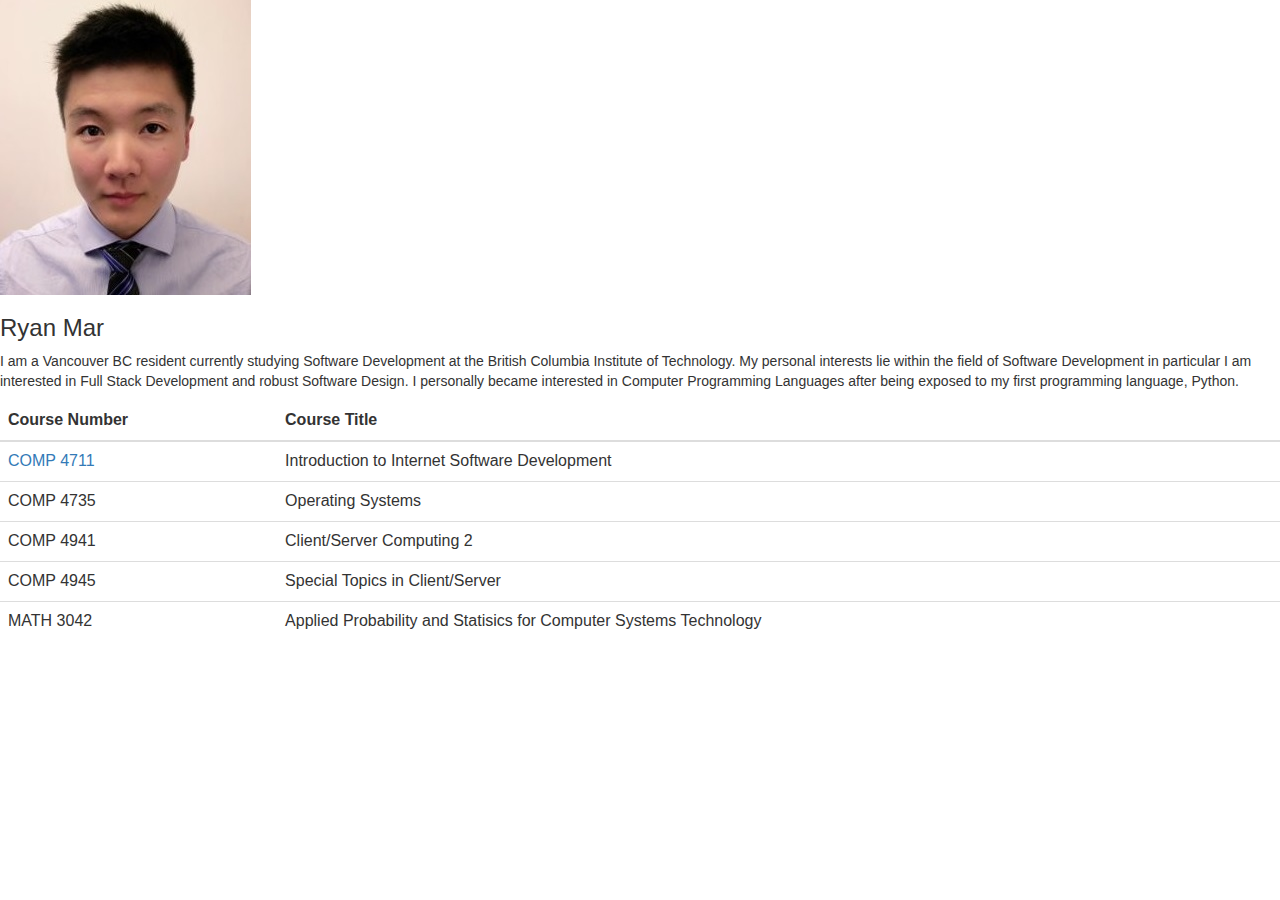
<file: index.html>
<DOCTYPE html>
  <html>
    <head>
      <title>Software Dev Ryan Mar</title>
      <meta charset="UTF-8" />
      <meta name="description" content="Personal Web Site" />
      <meta name="keywords" content="Programmer, Web, Software Developer" />
      <meta name="author" content="Ryan Mar" />
      <meta name="viewport" content="width=device-width, initial-scale=1.0" />

      <link
        rel="stylesheet"
        href="https://maxcdn.bootstrapcdn.com/bootstrap/3.3.7/css/bootstrap.min.css"
      />
      <script src="https://ajax.googleapis.com/ajax/libs/jquery/3.3.1/jquery.min.js"></script>
      <script src="https://maxcdn.bootstrapcdn.com/bootstrap/3.3.7/js/bootstrap.min.js"></script>
    </head>

    <body>
      <div>
        <img src="images/Profile Picture.jpg" alt="Profile Picture" />
        <h3>Ryan Mar</h3>
        <p>
          I am a Vancouver BC resident currently studying Software Development
          at the British Columbia Institute of Technology. My personal interests
          lie within the field of Software Development in particular I am
          interested in Full Stack Development and robust Software Design. I
          personally became interested in Computer Programming Languages after
          being exposed to my first programming language, Python.
        </p>
      </div>
      <div>
        <table class="table">
          <thead>
            <tr>
              <th>Course Number</th>
              <th>Course Title</th>
            </tr>
          </thead>
          <tbody>
            <tr>
              <td><a href="COMP4711/comp4711.html">COMP 4711</a></td>
              <td>Introduction to Internet Software Development</td>
            </tr>
            <tr>
              <td>COMP 4735</td>
              <td>Operating Systems</td>
            </tr>
            <tr>
              <td>COMP 4941</td>
              <td>Client/Server Computing 2</td>
            </tr>
            <tr>
              <td>COMP 4945</td>
              <td>Special Topics in Client/Server</td>
            </tr>
            <tr>
              <td>MATH 3042</td>
              <td>
                Applied Probability and Statisics for Computer Systems
                Technology
              </td>
            </tr>
          </tbody>
        </table>
      </div>
    </body>
  </html>
</DOCTYPE>
</file>
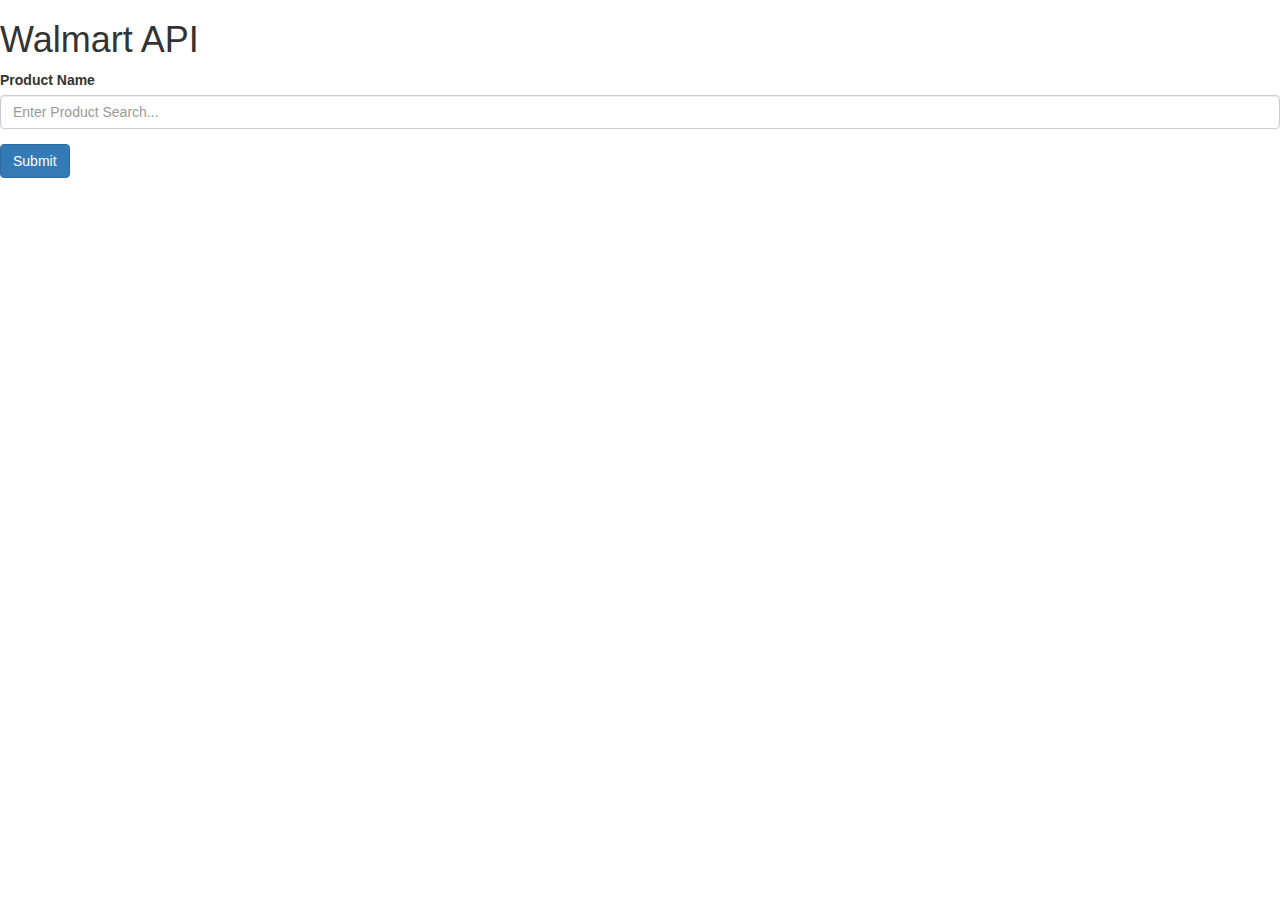
<file: COMP4711/Labs/7/WalmartAPI/index.html>
<!DOCTYPE html>
<html>
  <head>
    <meta charset="UTF-8" />
    <link
      rel="stylesheet"
      href="https://maxcdn.bootstrapcdn.com/bootstrap/3.3.7/css/bootstrap.min.css"
    />
    <script src="https://ajax.googleapis.com/ajax/libs/jquery/3.3.1/jquery.min.js"></script>
    <script src="https://maxcdn.bootstrapcdn.com/bootstrap/3.3.7/js/bootstrap.min.js"></script>

    <script>

    const APIKEY = 'b8sffpvfkf4vdkqmx32rszjd'

    function getItem() {
      let link = "https://cors-anywhere.herokuapp.com/http://api.walmartlabs.com/v1/search?apiKey=" + APIKEY + "&query=" + jQuery("#productname").val();
      
      let xhttp = new XMLHttpRequest();
      xhttp.onreadystatechange = function() {
        if (this.readyState == 4 && this.status == 200) {
          let itemList = JSON.parse(this.responseText);
          document.getElementById('itemlist').innerHTML = '';

          for (let i = 0; i < itemList.items.length; i++) {
            let node = document.createElement("p");
            let textnode = document.createTextNode(itemList.items[i].name + ": $" + itemList.items[i].salePrice);
            node.appendChild(textnode);
            document.getElementById("itemlist").appendChild(node); 
          }
        }
      };
      xhttp.open("GET", link, true);
      xhttp.send();
    }
    </script>

</head>
  <body>
    <h1>Walmart API</h1>
    <form>
      <div class="form-group">
        <label for="productname">Product Name</label>
        <input type="text" class="form-control" id="productname" placeholder="Enter Product Search...">
      </div>
    </form>
    <button type="submit" class="btn btn-primary" id = "submit" onclick="getItem()">Submit</button>
    <div id="itemlist"></div>
  </body>
</html>
</file>
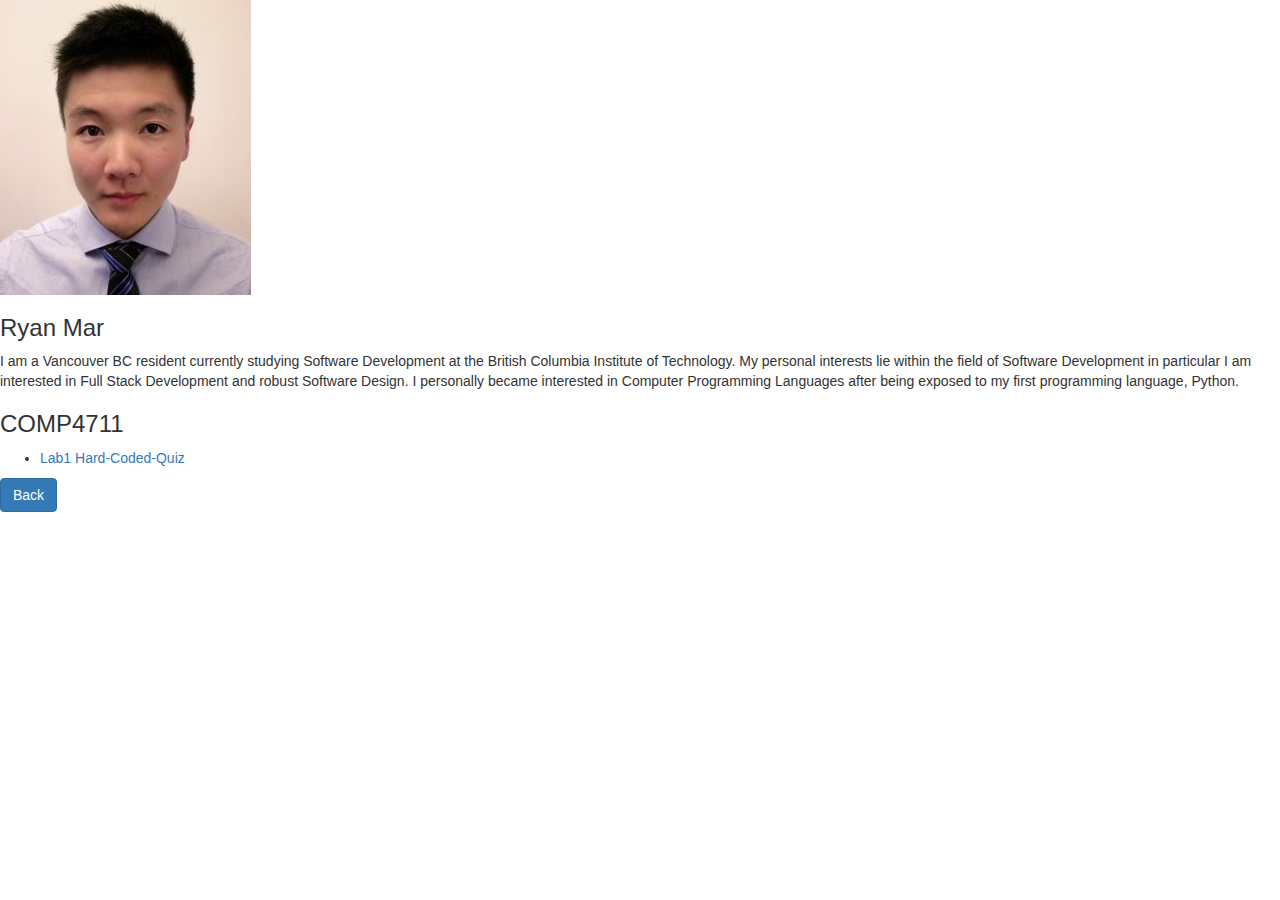
<file: COMP4711.html>
<DOCTYPE html>
  <html>
    <head>
      <title>Software Dev Ryan Mar</title>
      <meta charset="UTF-8" />
      <meta name="description" content="Personal Web Site" />
      <meta name="keywords" content="Programmer, Web, Software Developer" />
      <meta name="author" content="Ryan Mar" />
      <meta name="viewport" content="width=device-width, initial-scale=1.0" />

      <link
        rel="stylesheet"
        href="https://maxcdn.bootstrapcdn.com/bootstrap/3.3.7/css/bootstrap.min.css"
      />
      <script src="https://ajax.googleapis.com/ajax/libs/jquery/3.3.1/jquery.min.js"></script>
      <script src="https://maxcdn.bootstrapcdn.com/bootstrap/3.3.7/js/bootstrap.min.js"></script>
    </head>

    <body>
      <div>
        <img src="images/Profile Picture.jpg" alt="Profile Picture" />
        <h3>Ryan Mar</h3>
        <p>
          I am a Vancouver BC resident currently studying Software Development
          at the British Columbia Institute of Technology. My personal interests
          lie within the field of Software Development in particular I am
          interested in Full Stack Development and robust Software Design. I
          personally became interested in Computer Programming Languages after
          being exposed to my first programming language, Python.
        </p>
      </div>
      <div>
        <h3>COMP4711</h3>
        <ul>
          <li><a href="lab1.html">Lab1 Hard-Coded-Quiz</a></li>
        </ul>
        <a href="index.html" class="btn btn-primary" role="button">Back</a>
      </div>
    </body>
  </html>
</DOCTYPE>
</file>
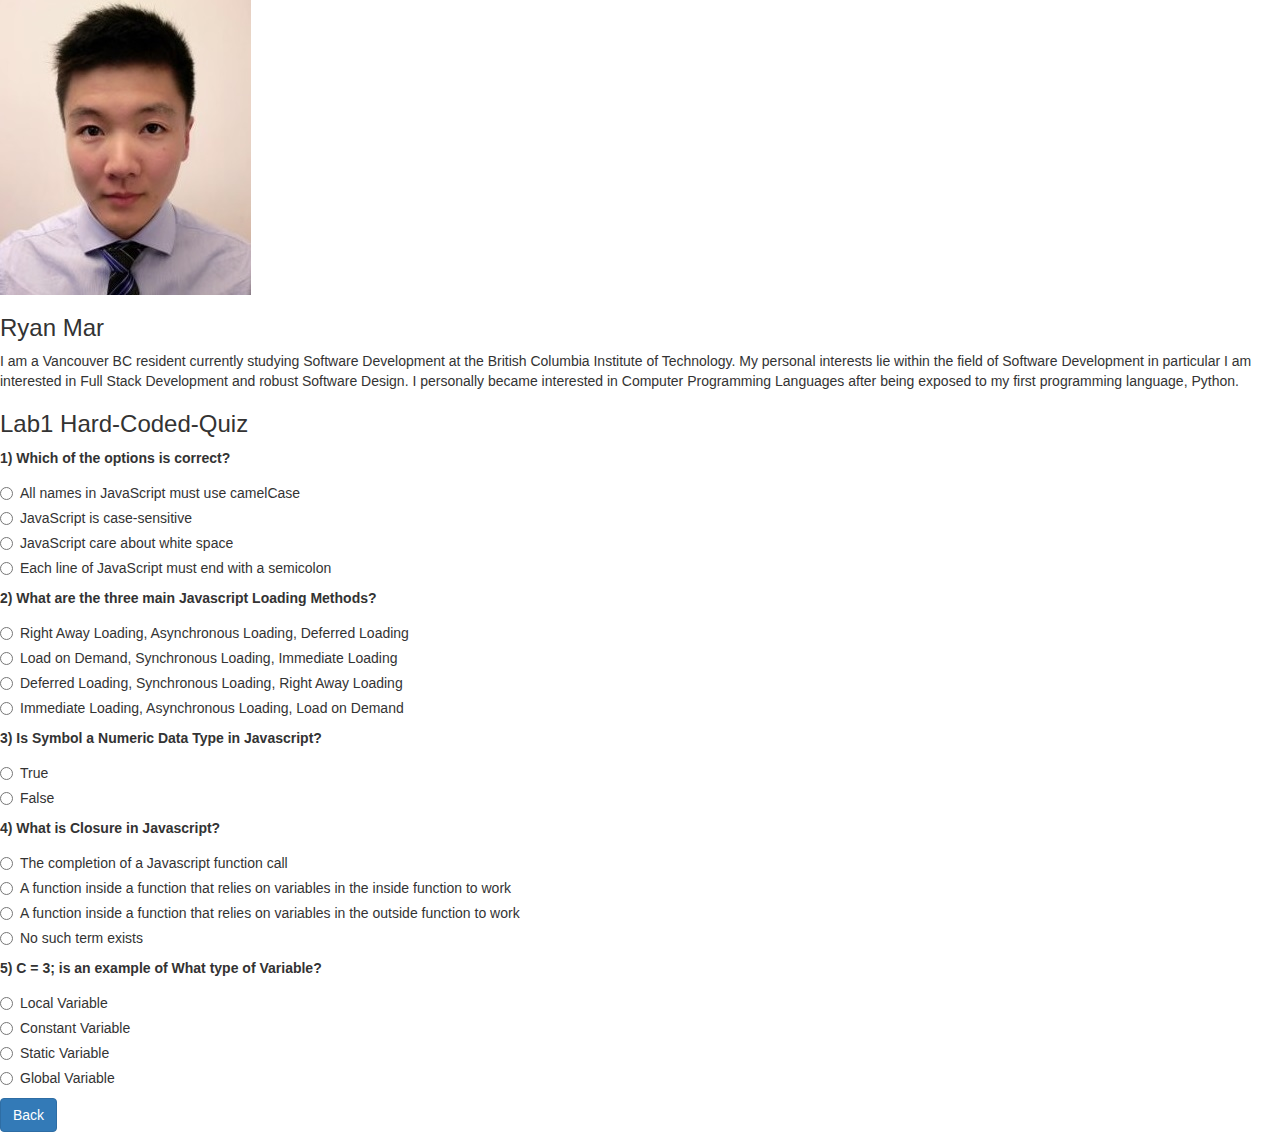
<file: lab1.html>
<DOCTYPE html>
  <html>
    <head>
      <title>Software Dev Ryan Mar</title>
      <meta charset="UTF-8" />
      <meta name="description" content="Personal Web Site" />
      <meta name="keywords" content="Programmer, Web, Software Developer" />
      <meta name="author" content="Ryan Mar" />
      <meta name="viewport" content="width=device-width, initial-scale=1.0" />

      <link
        rel="stylesheet"
        href="https://maxcdn.bootstrapcdn.com/bootstrap/3.3.7/css/bootstrap.min.css"
      />
      <script src="https://ajax.googleapis.com/ajax/libs/jquery/3.3.1/jquery.min.js"></script>
      <script src="https://maxcdn.bootstrapcdn.com/bootstrap/3.3.7/js/bootstrap.min.js"></script>
    </head>

    <body>
      <div>
        <img src="images/Profile Picture.jpg" alt="Profile Picture" />
        <h3>Ryan Mar</h3>
        <p>
          I am a Vancouver BC resident currently studying Software Development
          at the British Columbia Institute of Technology. My personal interests
          lie within the field of Software Development in particular I am
          interested in Full Stack Development and robust Software Design. I
          personally became interested in Computer Programming Languages after
          being exposed to my first programming language, Python.
        </p>
      </div>
      <div>
        <h3>Lab1 Hard-Coded-Quiz</h3>

        <!-- QUESITON 1-->
        <label for="question1">1) Which of the options is correct?</label>
        <div class="radio">
          <label>
            <input type="radio" name="question1" />All names in JavaScript must
            use camelCase
          </label>
        </div>
        <div class="radio">
          <label>
            <input type="radio" name="question1" />JavaScript is case-sensitive
          </label>
        </div>
        <div class="radio">
          <label>
            <input type="radio" name="question1" />JavaScript care about white
            space
          </label>
        </div>
        <div class="radio">
          <label>
            <input type="radio" name="question1" />Each line of JavaScript must
            end with a semicolon
          </label>
        </div>

        <!-- QUESITON 2-->
        <label for="question2"
          >2) What are the three main Javascript Loading Methods?</label
        >
        <div class="radio">
          <label>
            <input type="radio" name="question2" />Right Away Loading,
            Asynchronous Loading, Deferred Loading
          </label>
        </div>
        <div class="radio">
          <label>
            <input type="radio" name="question2" />Load on Demand, Synchronous
            Loading, Immediate Loading
          </label>
        </div>
        <div class="radio">
          <label>
            <input type="radio" name="question2" />Deferred Loading, Synchronous
            Loading, Right Away Loading
          </label>
        </div>
        <div class="radio">
          <label>
            <input type="radio" name="question2" />Immediate Loading,
            Asynchronous Loading, Load on Demand
          </label>
        </div>

        <!-- QUESITON 3-->
        <label for="question3"
          >3) Is Symbol a Numeric Data Type in Javascript?</label
        >
        <div class="radio">
          <label> <input type="radio" name="question3" />True </label>
        </div>
        <div class="radio">
          <label> <input type="radio" name="question3" />False </label>
        </div>

        <!-- QUESITON 4-->
        <label for="question4">4) What is Closure in Javascript?</label>
        <div class="radio">
          <label>
            <input type="radio" name="question4" />The completion of a
            Javascript function call
          </label>
        </div>
        <div class="radio">
          <label>
            <input type="radio" name="question4" />A function inside a function
            that relies on variables in the inside function to work
          </label>
        </div>
        <div class="radio">
          <label>
            <input type="radio" name="question4" />A function inside a function
            that relies on variables in the outside function to work
          </label>
        </div>
        <div class="radio">
          <label>
            <input type="radio" name="question4" />No such term exists
          </label>
        </div>

        <!-- QUESITON 5-->
        <label for="question5"
          >5) C = 3; is an example of What type of Variable?</label
        >
        <div class="radio">
          <label> <input type="radio" name="question5" />Local Variable </label>
        </div>
        <div class="radio">
          <label>
            <input type="radio" name="question5" />Constant Variable
          </label>
        </div>
        <div class="radio">
          <label>
            <input type="radio" name="question5" />Static Variable
          </label>
        </div>
        <div class="radio">
          <label>
            <input type="radio" name="question5" />Global Variable
          </label>
        </div>

        <a href="COMP4711.html" class="btn btn-primary" role="button">Back</a>
      </div>
    </body>
  </html>
</DOCTYPE>
</file>
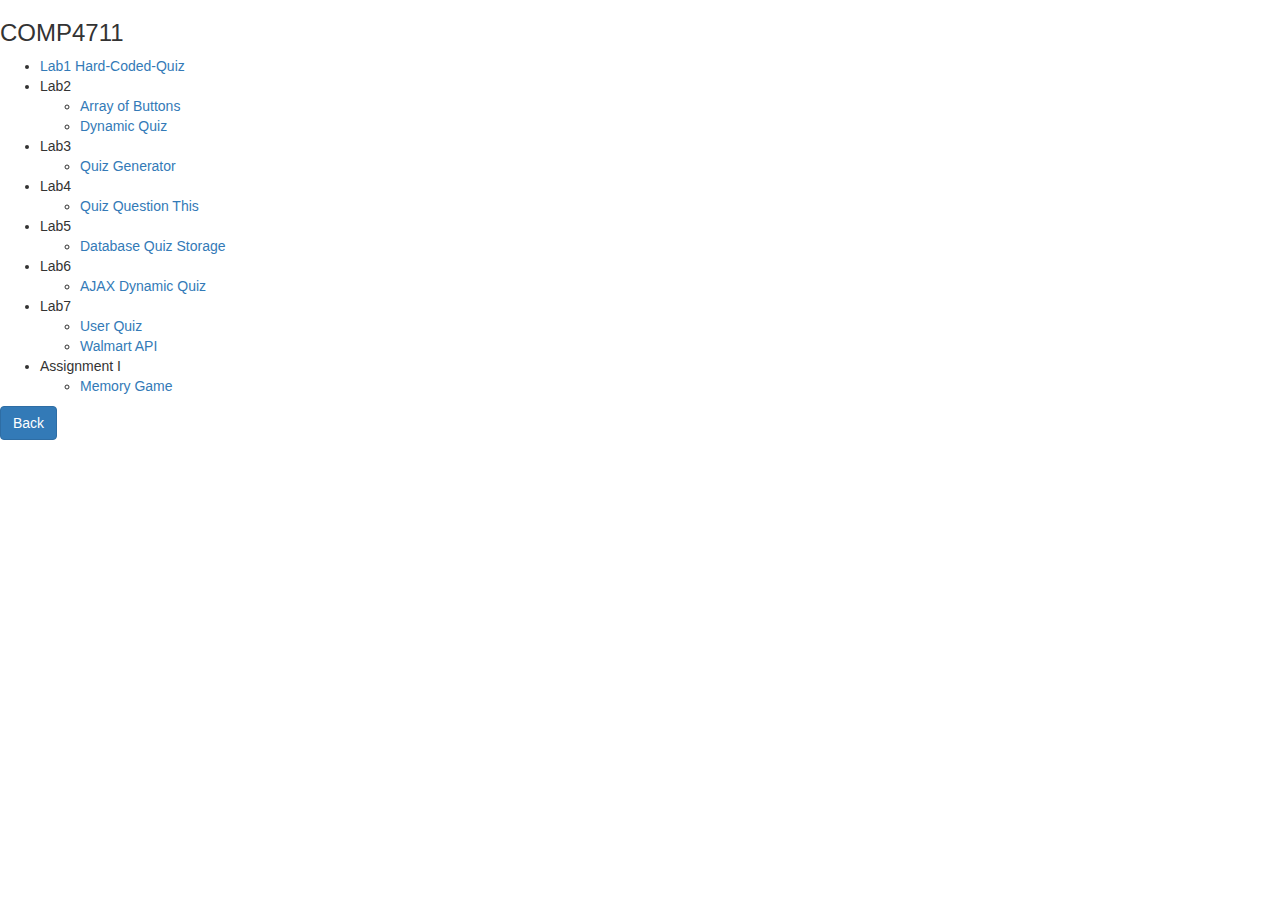
<file: COMP4711/comp4711.html>
<DOCTYPE html>
  <html>
    <head>
      <title>Software Dev Ryan Mar</title>
      <meta charset="UTF-8" />
      <meta name="description" content="Personal Web Site" />
      <meta name="keywords" content="Programmer, Web, Software Developer" />
      <meta name="author" content="Ryan Mar" />
      <meta name="viewport" content="width=device-width, initial-scale=1.0" />

      <link
        rel="stylesheet"
        href="https://maxcdn.bootstrapcdn.com/bootstrap/3.3.7/css/bootstrap.min.css"
      />
      <script src="https://ajax.googleapis.com/ajax/libs/jquery/3.3.1/jquery.min.js"></script>
      <script src="https://maxcdn.bootstrapcdn.com/bootstrap/3.3.7/js/bootstrap.min.js"></script>
    </head>

    <body>
      <div>
        <h3>COMP4711</h3>
        <ul>
          <li>
            <a href="Labs/1/quizQuestions/cquizQuestion.html"
              >Lab1 Hard-Coded-Quiz</a
            >
          </li>
          <li>
            Lab2
            <ul>
              <li><a href="Labs/2/buttons/buttons.html">Array of Buttons</li>
              <li><a href="Labs/2/quizQuestions/cquizQuestion2.html">Dynamic Quiz</a></li>
            </ul>
          </li>
          <li>
            Lab3
            <ul>
              <li><a href="Labs/3/QuizGenerator/admin.html">Quiz Generator</a></li>
            </ul>
          </li>
          <li>
            Lab4
            <ul>
              <li><a href="Labs/4/QuizQuestionThis/user.html">Quiz Question This</a></li>
            </ul>
          </li>
          <li>
            Lab5
            <ul>
              <li><a href="https://nodejs-db-quiz-storage.herokuapp.com/">Database Quiz Storage</a></li>
            </ul>
          </li>
          <li>
            Lab6
            <ul>
              <li><a href="https://node-js-quiz-game.herokuapp.com/">AJAX Dynamic Quiz</a></li>
            </ul>
          </li>
          <li>
            Lab7
            <ul>
              <li><a href="https://node-js-quiz-game.herokuapp.com/html/user.html">User Quiz</a></li>
              <li><a href="Labs/7/WalmartAPI/index.html">Walmart API</a></li>
            </ul>
          </li>
          <li>
            Assignment I
            <ul>
              <li><a href="https://node-js-memory-game.herokuapp.com/">Memory Game</a></li>
            </ul>
          </li>
        </ul>
        <a href="../index.html" class="btn btn-primary" role="button">Back</a>
      </div>
    </body>
  </html>
</DOCTYPE>
</file>
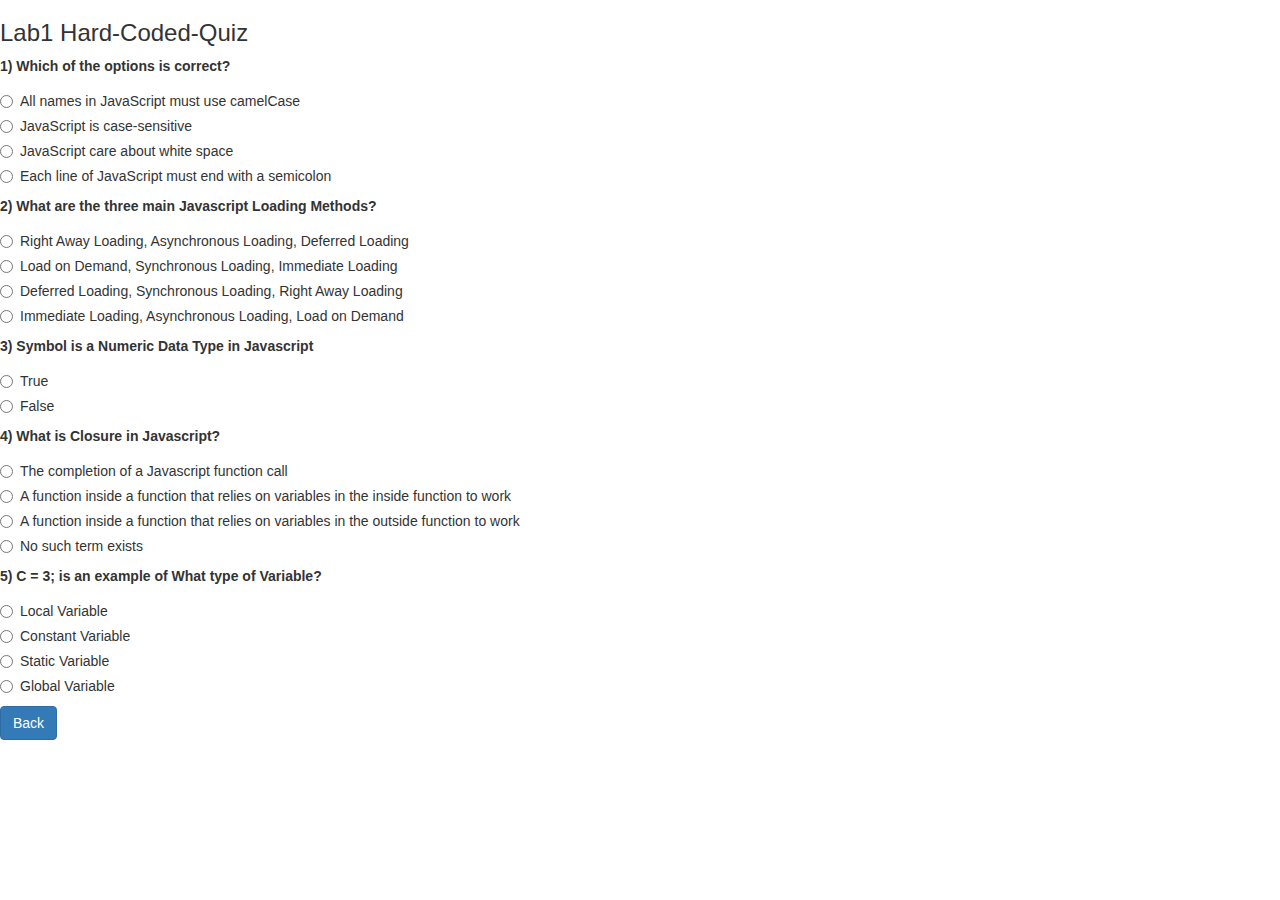
<file: COMP4711/Labs/1/quizQuestions/cquizQuestion.html>
<DOCTYPE html>
  <html>
    <head>
      <title>Software Dev Ryan Mar</title>
      <meta charset="UTF-8" />
      <meta name="description" content="Personal Web Site" />
      <meta name="keywords" content="Programmer, Web, Software Developer" />
      <meta name="author" content="Ryan Mar" />
      <meta name="viewport" content="width=device-width, initial-scale=1.0" />

      <link
        rel="stylesheet"
        href="https://maxcdn.bootstrapcdn.com/bootstrap/3.3.7/css/bootstrap.min.css"
      />
      <script src="https://ajax.googleapis.com/ajax/libs/jquery/3.3.1/jquery.min.js"></script>
      <script src="https://maxcdn.bootstrapcdn.com/bootstrap/3.3.7/js/bootstrap.min.js"></script>
    </head>

    <body>
      <div>
        <h3>Lab1 Hard-Coded-Quiz</h3>

        <!-- QUESITON 1-->
        <label for="question1">1) Which of the options is correct?</label>
        <div class="radio">
          <label>
            <input type="radio" name="question1" />All names in JavaScript must
            use camelCase
          </label>
        </div>
        <div class="radio">
          <label>
            <input type="radio" name="question1" />JavaScript is case-sensitive
          </label>
        </div>
        <div class="radio">
          <label>
            <input type="radio" name="question1" />JavaScript care about white
            space
          </label>
        </div>
        <div class="radio">
          <label>
            <input type="radio" name="question1" />Each line of JavaScript must
            end with a semicolon
          </label>
        </div>

        <!-- QUESITON 2-->
        <label for="question2"
          >2) What are the three main Javascript Loading Methods?</label
        >
        <div class="radio">
          <label>
            <input type="radio" name="question2" />Right Away Loading,
            Asynchronous Loading, Deferred Loading
          </label>
        </div>
        <div class="radio">
          <label>
            <input type="radio" name="question2" />Load on Demand, Synchronous
            Loading, Immediate Loading
          </label>
        </div>
        <div class="radio">
          <label>
            <input type="radio" name="question2" />Deferred Loading, Synchronous
            Loading, Right Away Loading
          </label>
        </div>
        <div class="radio">
          <label>
            <input type="radio" name="question2" />Immediate Loading,
            Asynchronous Loading, Load on Demand
          </label>
        </div>

        <!-- QUESITON 3-->
        <label for="question3"
          >3) Symbol is a Numeric Data Type in Javascript</label
        >
        <div class="radio">
          <label> <input type="radio" name="question3" />True </label>
        </div>
        <div class="radio">
          <label> <input type="radio" name="question3" />False </label>
        </div>

        <!-- QUESITON 4-->
        <label for="question4">4) What is Closure in Javascript?</label>
        <div class="radio">
          <label>
            <input type="radio" name="question4" />The completion of a
            Javascript function call
          </label>
        </div>
        <div class="radio">
          <label>
            <input type="radio" name="question4" />A function inside a function
            that relies on variables in the inside function to work
          </label>
        </div>
        <div class="radio">
          <label>
            <input type="radio" name="question4" />A function inside a function
            that relies on variables in the outside function to work
          </label>
        </div>
        <div class="radio">
          <label>
            <input type="radio" name="question4" />No such term exists
          </label>
        </div>

        <!-- QUESITON 5-->
        <label for="question5"
          >5) C = 3; is an example of What type of Variable?</label
        >
        <div class="radio">
          <label> <input type="radio" name="question5" />Local Variable </label>
        </div>
        <div class="radio">
          <label>
            <input type="radio" name="question5" />Constant Variable
          </label>
        </div>
        <div class="radio">
          <label>
            <input type="radio" name="question5" />Static Variable
          </label>
        </div>
        <div class="radio">
          <label>
            <input type="radio" name="question5" />Global Variable
          </label>
        </div>

        <a href="../../../comp4711.html" class="btn btn-primary" role="button"
          >Back</a
        >
      </div>
    </body>
  </html>
</DOCTYPE>
</file>
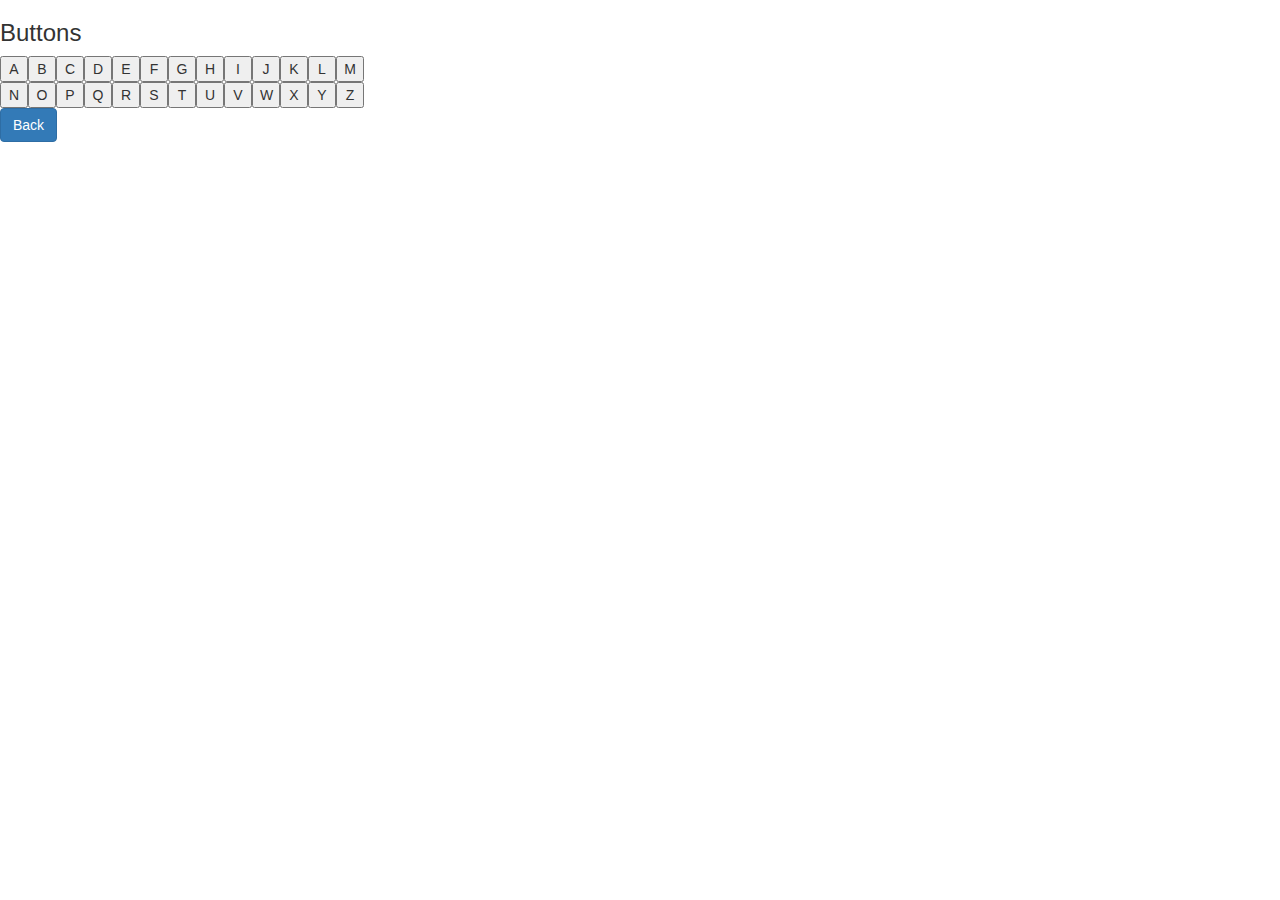
<file: COMP4711/Labs/2/buttons/buttons.html>
<!DOCTYPE html>
<html>
  <head>
    <title>Software Dev Ryan Mar</title>
    <meta charset="UTF-8" />
    <meta name="description" content="Personal Web Site" />
    <meta name="keywords" content="Programmer, Web, Software Developer" />
    <meta name="author" content="Ryan Mar" />
    <meta name="viewport" content="width=device-width, initial-scale=1.0" />

    <link
      rel="stylesheet"
      href="https://maxcdn.bootstrapcdn.com/bootstrap/3.3.7/css/bootstrap.min.css"
    />
    <link rel="stylesheet" href="style.css" />

    <script src="https://ajax.googleapis.com/ajax/libs/jquery/3.3.1/jquery.min.js"></script>
    <script src="https://maxcdn.bootstrapcdn.com/bootstrap/3.3.7/js/bootstrap.min.js"></script>
    <script src="buttonFunctions.js"></script>
  </head>

  <body onload="displayButtons();">
    <div>
      <h3>Buttons</h3>
      <div id="buttons_row1"></div>
      <div id="buttons_row2"></div>

      <a href="../../../comp4711.html" class="btn btn-primary" role="button"
        >Back</a
      >
    </div>
  </body>
</html>
</file>
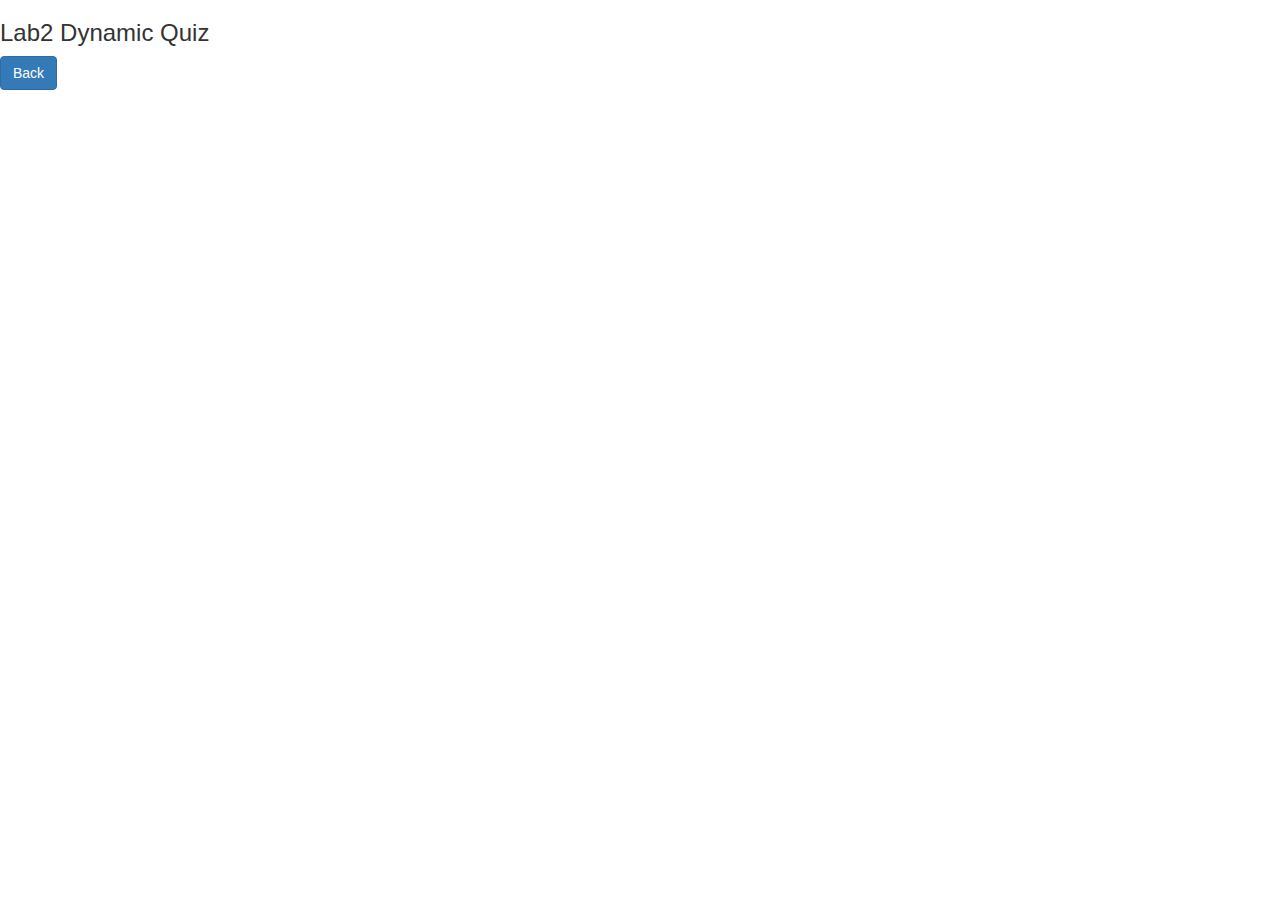
<file: COMP4711/Labs/2/quizQuestions/cquizQuestion2.html>
<!DOCTYPE html>
<html>
  <head>
    <title>Software Dev Ryan Mar</title>
    <meta charset="UTF-8" />
    <meta name="description" content="Personal Web Site" />
    <meta name="keywords" content="Programmer, Web, Software Developer" />
    <meta name="author" content="Ryan Mar" />
    <meta name="viewport" content="width=device-width, initial-scale=1.0" />

    <link
      rel="stylesheet"
      href="https://maxcdn.bootstrapcdn.com/bootstrap/3.3.7/css/bootstrap.min.css"
    />
    <script src="https://ajax.googleapis.com/ajax/libs/jquery/3.3.1/jquery.min.js"></script>
    <script src="https://maxcdn.bootstrapcdn.com/bootstrap/3.3.7/js/bootstrap.min.js"></script>
    <script src="questionFunctions.js"></script>
  </head>

  <body onload="displayQuestion()">
    <div>
      <h3>Lab2 Dynamic Quiz</h3>

      <div id="questions"></div>

      <a href="../../../comp4711.html" class="btn btn-primary" role="button"
        >Back</a
      >
    </div>
  </body>
</html>
</file>
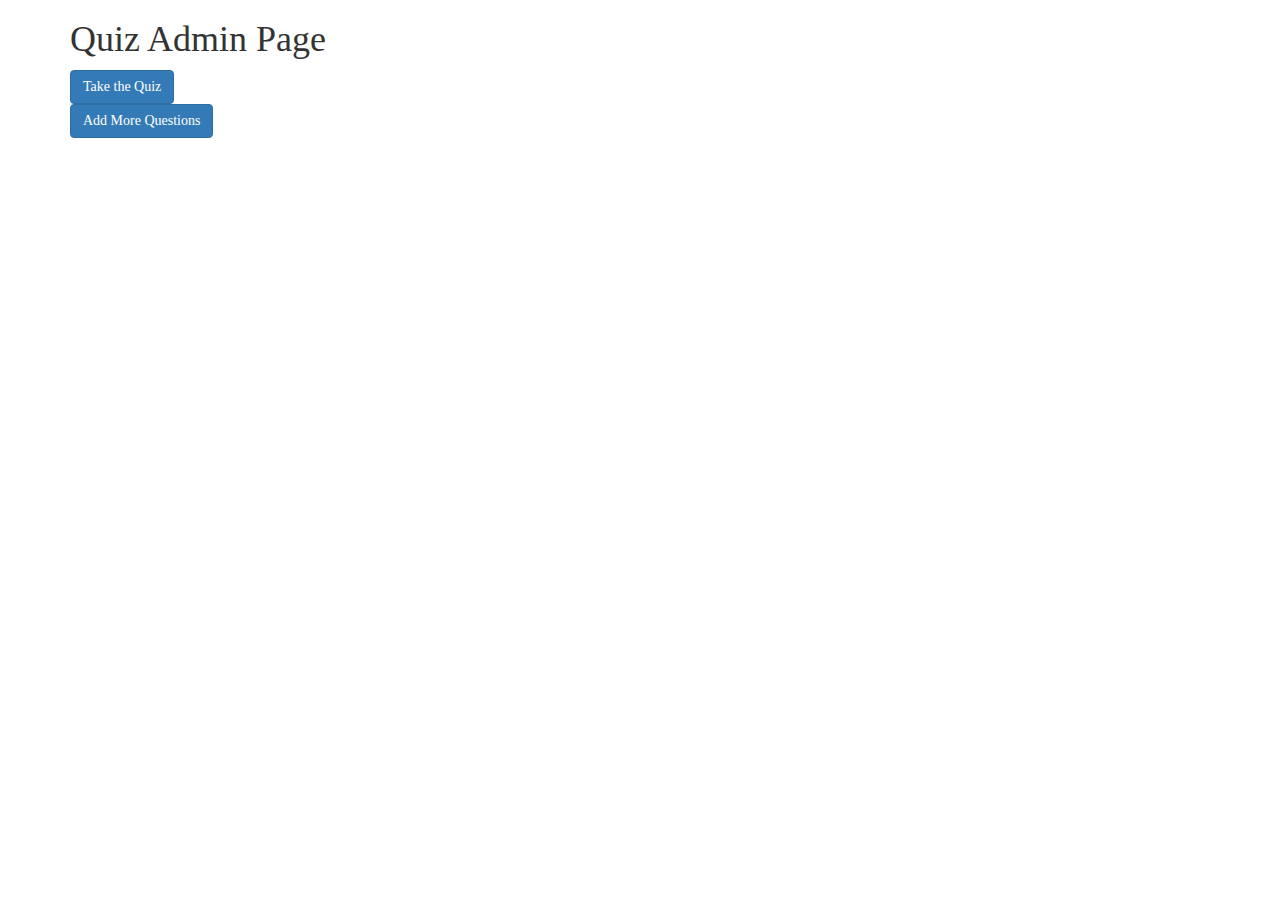
<file: COMP4711/Labs/3/QuizGenerator/admin.html>
<!DOCTYPE html>
<html>
  <head>
    <meta charset="UTF-8" />
    <meta name="description" content="Personal Web Site" />
    <meta name="keywords" content="Programmer, Web, Software Developer" />
    <meta name="author" content="Ryan Mar" />
    <meta name="viewport" content="width=device-width, initial-scale=1.0" />

    <link
      rel="stylesheet"
      href="https://maxcdn.bootstrapcdn.com/bootstrap/3.3.7/css/bootstrap.min.css"
    />
    <link rel="stylesheet" href="style.css" />
    <script src="https://ajax.googleapis.com/ajax/libs/jquery/3.3.1/jquery.min.js"></script>
    <script src="https://maxcdn.bootstrapcdn.com/bootstrap/3.3.7/js/bootstrap.min.js"></script>
    <script src="strings.js"></script>
    <script src="sharedFunctions.js"></script>
    <script src="adminFunctions.js"></script>
  </head>

  <body onload="retrieveQuiz()">
    <div class="container">
      <h1>Quiz Admin Page</h1>
      <a href="user.html"
        ><button class="btn btn-primary" type="button">Take the Quiz</button></a
      >

      <div class="question-view"></div>
      <button
        class="btn btn-primary question-add-button"
        type="button"
        onclick="displayModPage()"
      >
        Add More Questions
      </button>

      <div class="question-mod-view hide">
        <div class="form-group">
          <label for="question">Question</label>
          <textarea class="form-control" rows="5" id="question"></textarea>
        </div>
        <table class="table table-striped">
          <thead>
            <th class="table-header-center ">Option</th>
            <th>Description</th>
            <th class="table-header-center ">Is Answer</th>
          </thead>
          <tbody>
            <tr>
              <td>1</td>
              <td><input type="text" class="form-control" id="option1" /></td>
              <td><input type="radio" name="answerRadio" id="answer1" /></td>
            </tr>
            <tr>
              <td>2</td>
              <td><input type="text" class="form-control" id="option2" /></td>
              <td><input type="radio" name="answerRadio" id="answer2" /></td>
            </tr>
            <tr>
              <td>3</td>
              <td><input type="text" class="form-control" id="option3" /></td>
              <td><input type="radio" name="answerRadio" id="answer3" /></td>
            </tr>
            <tr>
              <td>4</td>
              <td><input type="text" class="form-control" id="option4" /></td>
              <td><input type="radio" name="answerRadio" id="answer4" /></td>
            </tr>
          </tbody>
        </table>

        <button
          class="question-submit-button"
          type="submit"
          onclick="storeQuiz()"
        >
          Submit
        </button>
        <button
          class="question-cancel-button"
          type="button"
          onclick="cancelQuestion()"
        >
          Cancel
        </button>
      </div>
    </div>
  </body>
</html>
</file>
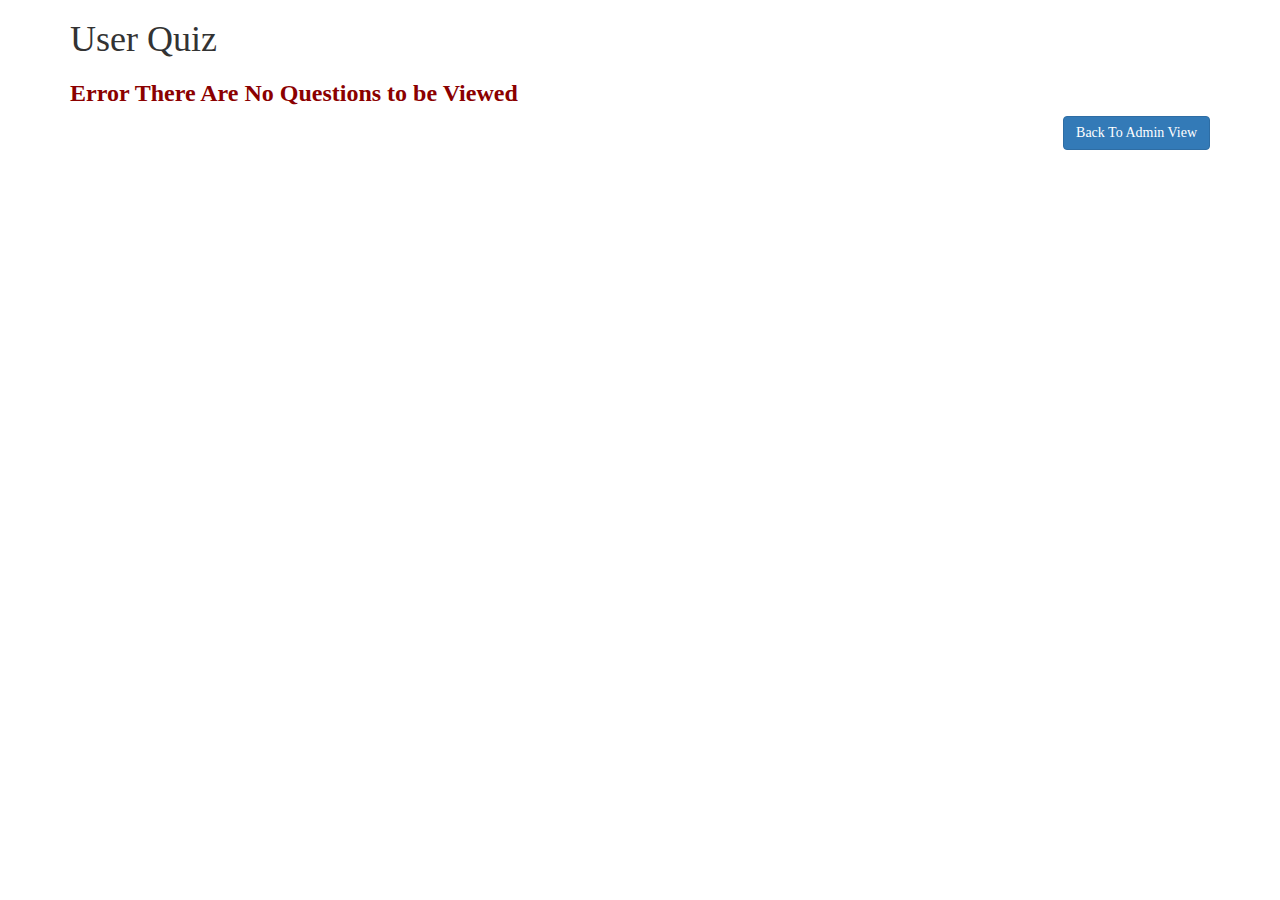
<file: COMP4711/Labs/3/QuizGenerator/user.html>
<!DOCTYPE html>
<html>
    <head>
        <meta charset="UTF-8" />
        <meta name="description" content="Personal Web Site" />
        <meta name="keywords" content="Programmer, Web, Software Developer" />
        <meta name="author" content="Ryan Mar" />
        <meta name="viewport" content="width=device-width, initial-scale=1.0" />
  
        <link
          rel="stylesheet"
          href="https://maxcdn.bootstrapcdn.com/bootstrap/3.3.7/css/bootstrap.min.css"
        />
        <link rel="stylesheet" href="style.css"/>
        <script src="https://ajax.googleapis.com/ajax/libs/jquery/3.3.1/jquery.min.js"></script>
        <script src="https://maxcdn.bootstrapcdn.com/bootstrap/3.3.7/js/bootstrap.min.js"></script>
        <script src="strings.js"></script>
        <script src="sharedFunctions.js"></script>
        <script src="userFunctions.js"></script>
    </head>

    <body onload=retrieveQuiz()>
        <div class="container">
            <h1>User Quiz</h1>
            <div class="question-view"></div>
            <div class="score-view"></div>
            <div class="bottom-button-group">
                <button class="btn btn-danger quiz-submit-button" type="button" onclick = checkAnswers()>Submit Answers</button>
                <a href="admin.html"> <button class="btn btn-primary question-add-button" type="button">Back To Admin View</button></a>
            </div>
        </div>
    </body>
</html>
</file>
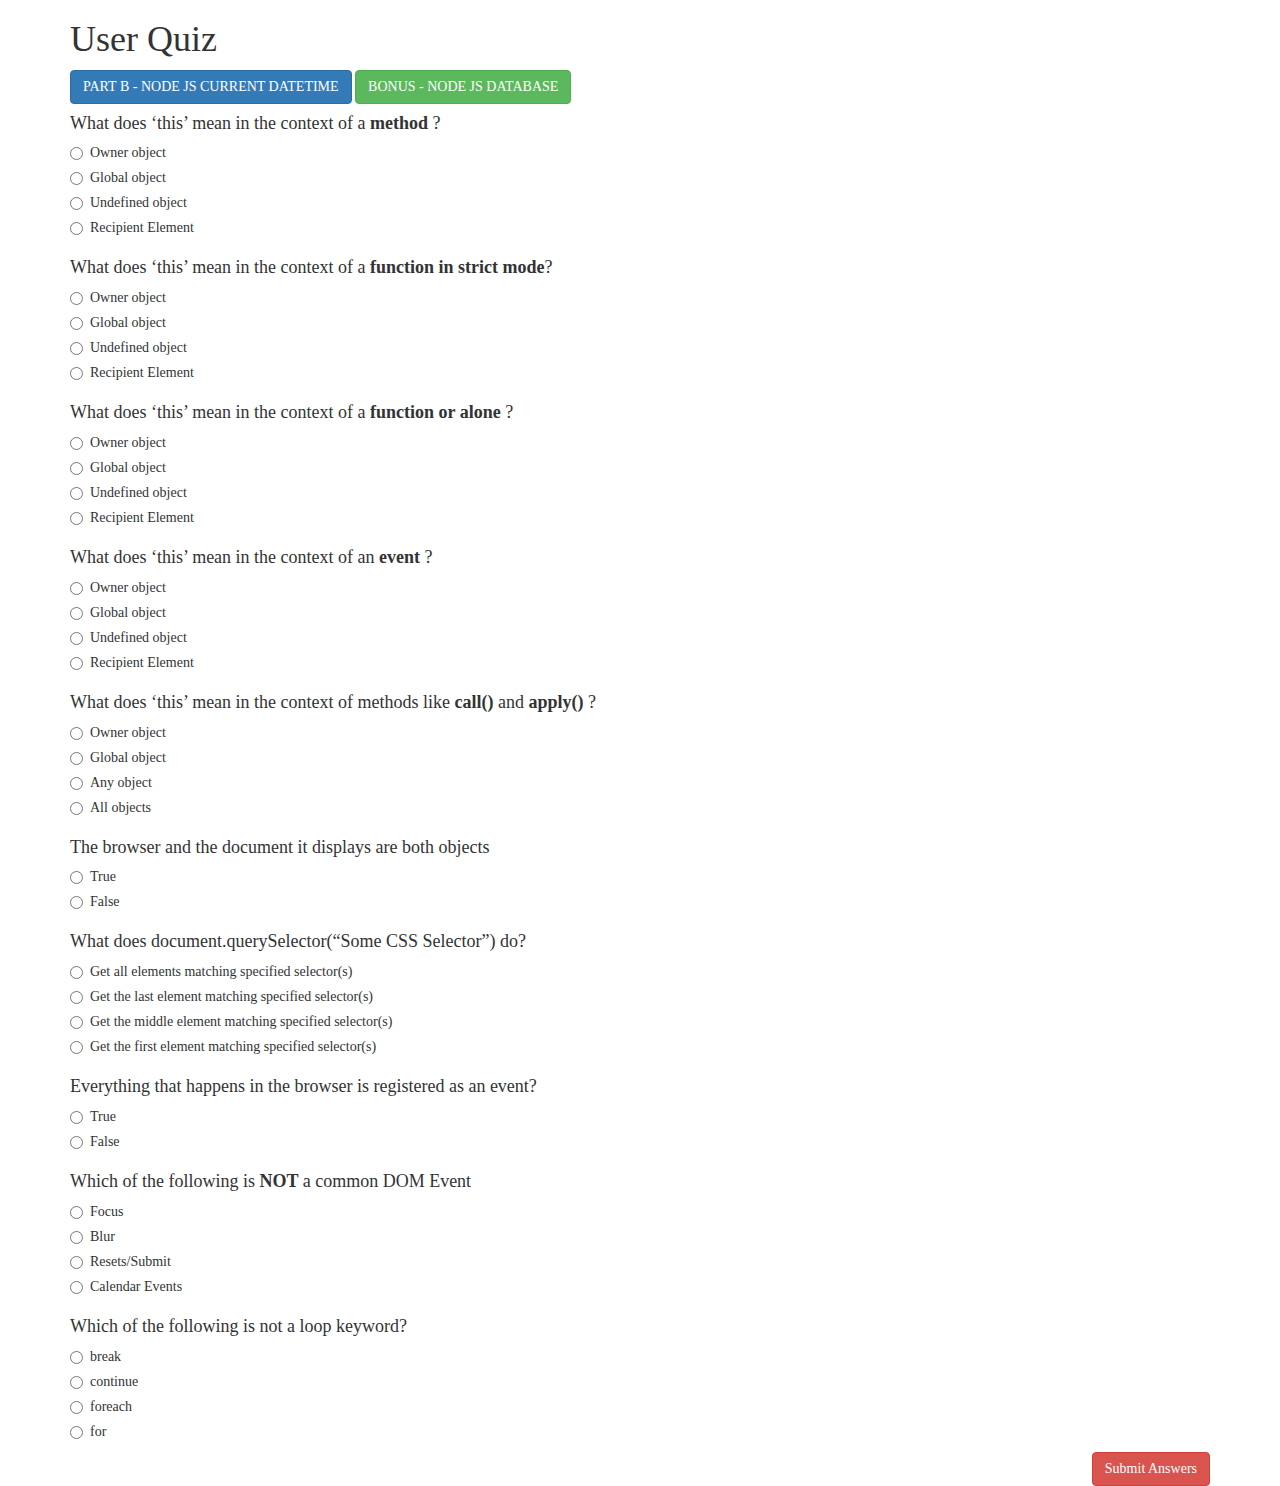
<file: COMP4711/Labs/4/QuizQuestionThis/user.html>
<!DOCTYPE html>
<html>
    <head>
        <meta charset="UTF-8" />
        <meta name="description" content="Personal Web Site" />
        <meta name="keywords" content="Programmer, Web, Software Developer" />
        <meta name="author" content="Ryan Mar" />
        <meta name="viewport" content="width=device-width, initial-scale=1.0" />
  
        <link
          rel="stylesheet"
          href="https://maxcdn.bootstrapcdn.com/bootstrap/3.3.7/css/bootstrap.min.css"
        />
        <link rel="stylesheet" href="style.css"/>
        <script src="https://ajax.googleapis.com/ajax/libs/jquery/3.3.1/jquery.min.js"></script>
        <script src="https://maxcdn.bootstrapcdn.com/bootstrap/3.3.7/js/bootstrap.min.js"></script>
        <script src="strings.js"></script>
        <script src="sharedFunctions.js"></script>
        <script src="userFunctions.js"></script>
    </head>
    
    <body onload=retrieveQuiz()>
        <div class="container">
            <h1>User Quiz</h1>
            <a href = "https://nodejs-currenttime.herokuapp.com/"><button class="btn btn-primary quiz-submit-button" type="button">PART B - NODE JS CURRENT DATETIME</button></a>
            <a href = "https://nodejs-database-bonus.herokuapp.com/"><button class="btn btn-success quiz-submit-button" type="button">BONUS - NODE JS DATABASE</button></a>
            <div class="question-view"></div>
            <div class="score-view"></div>
            <div class="bottom-button-group">
                <button class="btn btn-danger quiz-submit-button" type="button" onclick = checkAnswers()>Submit Answers</button>
            </div>
        </div>
    </body>
</html>
</file>
<file: COMP4711/Labs/2/buttons/style.css>
button {
  width: 2em;
  height: 100%;
}
</file>
<file: COMP4711/Labs/3/QuizGenerator/style.css>
body {
    font-family: "Courier-New";
}

.question-item-view>h4 {
    float:left;
}

.radio{
    clear: both;        
}

.bottom-button-group {
    float: right;
}

.button-control-group {
    float: right;
    margin-top: 10px;
}
.table-header-center {
    text-align: center;
}

.table>tbody>tr>td {
    vertical-align:middle;
    text-align: center;
}

.hide {
    display:none;
}

.answer {
    color: green;
    font-weight:bold;
}

.incorrect-answer {
    color: red;
    font-weight: bold;
}

.error {
    color: darkred;
    font-weight: bold;
}

.score {
    color: darkgreen;
    font-weight: bold;
}
</file>
<file: COMP4711/Labs/4/QuizQuestionThis/style.css>
body {
    font-family: "Courier-New";
}

.question-item-view>h4 {
    float:left;
}

.radio{
    clear: both;        
}

.bottom-button-group {
    float: right;
}

.button-control-group {
    float: right;
    margin-top: 10px;
}
.table-header-center {
    text-align: center;
}

.table>tbody>tr>td {
    vertical-align:middle;
    text-align: center;
}

.hide {
    display:none;
}

.answer {
    color: green;
    font-weight:bold;
}

.incorrect-answer {
    color: red;
    font-weight: bold;
}

.error {
    color: darkred;
    font-weight: bold;
}

.score {
    color: darkgreen;
    font-weight: bold;
}
</file>
